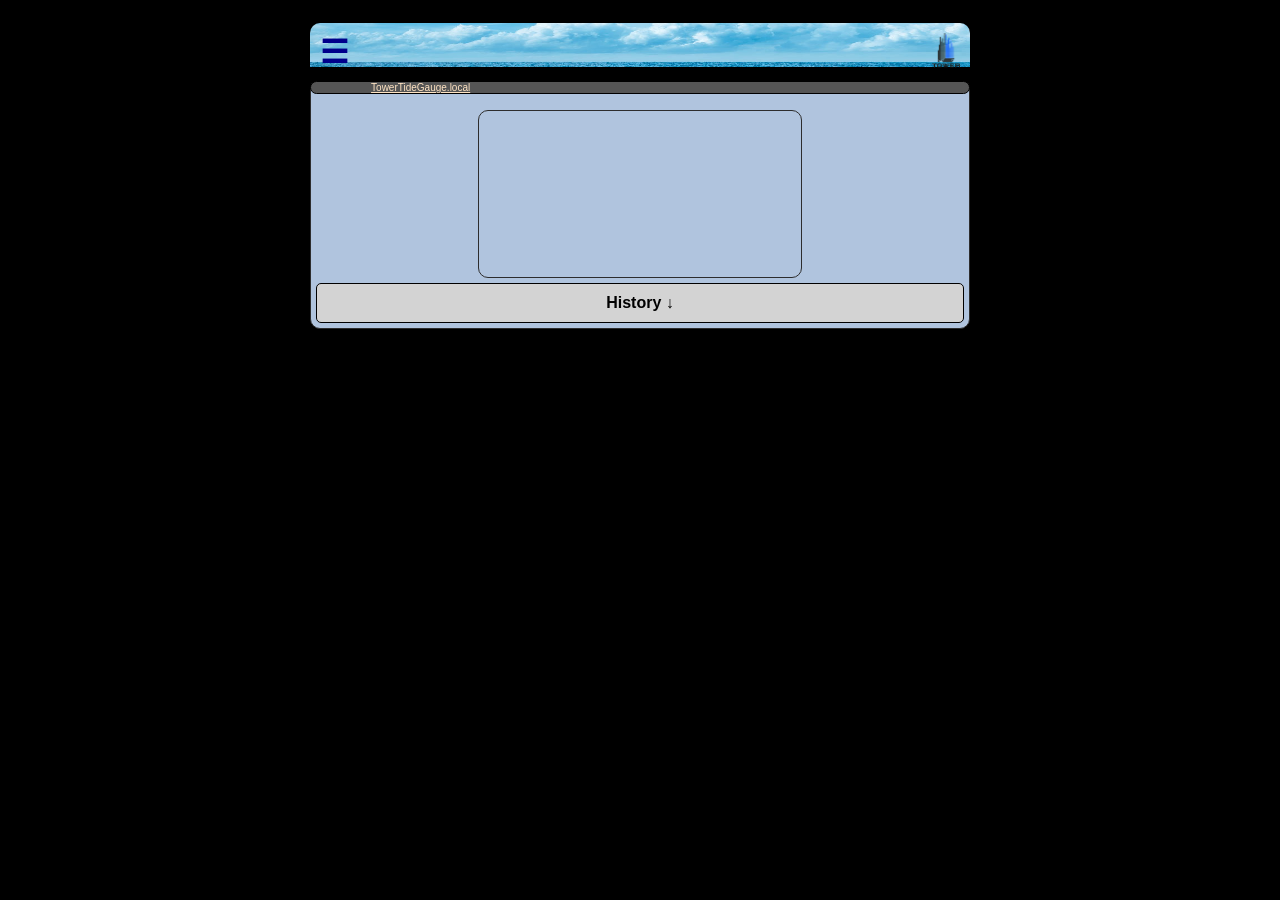
<file: data/index.html>
<!DOCTYPE html>
<html>

<head>
    <title>Tower Tide Gauge</title>
    <meta name="viewport" content="width=device-width, initial-scale=1">
    <link rel="stylesheet" href="index.css">
    <script src="index.js"></script>
    <script src="update.js"></script>
    <script src="Chart.min.js"></script>
    /
</head>

<body id="mainBody">
    <div class="header">
        <a id="navMenu" onclick="OpenNavMenu()">&#9776;</a>
        <a id="CurrentLocation"></a>
        <a id="logo" href="http://www.towertidegauge.com/"><img src="Tower.png" height=35></a>
    </div>
    <div class="col-12 footer" id="info">
        <a class="col-4" href="http://towertidegauge.local">TowerTideGauge.local</a>
        <a class="col-4" id="localIP"></a>
        <a class="col-4" id="clientIP"></a>
    </div>

    <div class="col-12 container" id="SettingsContainer">
        <a class="col-12 settingsheader">Save Settings</a>
        <button class="col-6" id="SaveSettings" onclick="SaveSettings()">&#10004;</button>
        <button class="col-6 " id="CancelSettings" onclick="OpenSettings()">&#10008;</button>

        <!--==============================================================-->
        <span class="col-12 container">
            <a class="col-12 settingsheader">Sensor Settings</a>
            <a class="col-6">Country</a>
            <input class="col-6" id="Sensor_Country" type="text" size="3">
            <a class="col-6">Location</a>
            <input class="col-6" id="Sensor_Location" type="text">
            <a class="col-6">Latitude</a>
            <input class="col-6" id="Sensor_Latitude" type="text" size="10">
            <a class="col-6">Longitude</a>
            <input class="col-6" id="Sensor_Longitude" type="text" size="10">
            <a class="col-6">Time Zone</a>
            <select class="col-6" id="Sensor_TimeZone">
                <option value="0">+0</option>
                <option value="1">+1</option>
                <option value="2">+2</option>
                <option value="3">+3</option>
                <option value="4">+4</option>
                <option value="5">+5</option>
                <option value="6">+6</option>
                <option value="7">+7</option>
                <option value="8">+8</option>
                <option value="9">+9</option>
                <option value="10">+10</option>
                <option value="11">+11</option>
                <option value="12">+12</option>
                <option value="13">+13</option>
                <option value="14">+14</option>
                <option value="15">+15</option>
                <option value="16">+16</option>
                <option value="17">+17</option>
                <option value="18">+18</option>
                <option value="19">+19</option>
                <option value="20">+20</option>
                <option value="21">+21</option>
                <option value="22">+22</option>
                <option value="23">+23</option>
                <option value="-23">-23</option>
                <option value="-22">-22</option>
                <option value="-21">-21</option>
                <option value="-20">-20</option>
                <option value="-19">-19</option>
                <option value="-18">-18</option>
                <option value="-17">-17</option>
                <option value="-16">-16</option>
                <option value="-15">-15</option>
                <option value="-14">-14</option>
                <option value="-13">-13</option>
                <option value="-12">-12</option>
                <option value="-11">-11</option>
                <option value="-10">-10</option>
                <option value="-9">-9</option>
                <option value="-8">-8</option>
                <option value="-7">-7</option>
                <option value="-6">-6</option>
                <option value="-5">-5</option>
                <option value="-4">-4</option>
                <option value="-3">-3</option>
                <option value="-2">-2</option>
                <option value="-1">-1</option>
            </select>
            <a class="col-6">Type</a>
            <select class="col-6" id="Sensor_Type">
                <option value="0">Pressure</option>
                <option value="1">Radar</option>
            </select>
            <a class="col-6">Height</a>
            <input class="col-6" id="Sensor_Offset" type="number" size="7" max="100" min="-100" step="0.01">
            <a class="col-6">Units</a>
            <select class="col-6" id="Sensor_M_F">
                <option value="0" onclick="ToggleMeasurementUnits();">Meters</option>
                <option value="1" onclick="ToggleMeasurementUnits();">Feet</option>
            </select>
            <a class="col-6">Interval</a>
            <select class="col-6" id="Sensor_MeasurementInterval">
                <option value="60">1 min</option>
                <option value="300">5 min</option>
                <option value="600">10 min</option>
                <option value="900">15 min</option>
                <option value="1800">30 min</option>
                <option value="3600">60 min</option>
            </select>
        </span>
        <span class="col-12 container">
            <!--==============================================================-->
            <a class="col-12 settingsheader">WiFi Settings</a>
            <a class="col-6">SSID</a>
            <input class="col-6" id="WiFi_STA_SSID" type="text" class="input-box">
            <a class="col-6">Password</a>
            <input class="col-6" id="WiFi_STA_Password" type="password">
            <a class="col-6">TCP Port</a>
            <input class="col-6" type="number" max=65535 min=1 id="WiFi_tcpPort" placeholder="10232">
            <a class="col-6">UDP Port</a>
            <input class="col-6" type="number" max=65535 min=1 id="WiFi_udpPort" placeholder="8881">

            <a class="col-6">Search for WiFi</a>
            <button class="col-6" onclick="ScanNetworks()">&#x1f4f6;</button>
            <a class="col-12 settingsheader">FTP Settings</a>
            <a class="col-6">FTP Address</a>
            <input class="col-6" id="FTP_Server" type="text" class="input-box">
            <a class="col-6">Username</a> <input class="col-6" id="FTP_User" type="text" class="input-box">
            <a class="col-6">Password</a> <input class="col-6" id="FTP_Pass" type="password">

        </span>
        <span class="col-12 container">
            <button class="col-6" value="Download" onclick="DownloadFile('ExportedTides.csv', TideHistory)">Download
                File</button>
            <button class="col-6" value="Clear" onclick="DeleteTideHistory()">Clear History</button>
        </span>
        <span class="col-12 container">
            <button class="col-6" id="reboot" onclick="RestartESP();">Reboot</button>
            <button class="col-6" id="firmware" onclick="UpdateESP();">Firmware</button>
        </span>
    </div>
    <!--Readings==============================================================-->
    <div class="container">
        <a class="col-12" id="CurrentTideTime"></a><br>
        <a class="col-12" id="CurrentTideValue">
            <a class="col-12" id="CurrentTideUnits"></a>
        </a>
        <canvas class="TideChart" id="TideChart"></canvas>
        <a class="history" id="tidehistory" onclick="ShowHistory()">History &#x2193</a>
        <div id="TideTable"></div>
    </div>
    <!--Password====================================================================-->
    <div class="PasswordForm" id="PasswordForm">
        <div class="PasswordForm-content">
            <a class="ClosePassword" onclick="CloseNavMenu()">&times;</a>
            <h1>Enter Password</h1>
            <input id="Password" name=pwd placeholder=Password type=Password>
            <input id="Submit" type=submit onclick=AdminCheck(this.form) value=Login></form>
        </div>
    </div>
    <!--Modal====================================================================-->
    <div class="modal" id="ScanNetworkModal">
        <div class="modal-content">
            <div class="modal-header">
                <span class="Close" onclick="CloseModal();">&times;</span>
                <span onclick="RefreshNetworklist();">&#x21bb;</span>
                <b>Please select a network.</b>
            </div>
            <div class="modal-body">
                <div id="FoundNetworks"></div>
            </div>
        </div>
    </div>
</body>

</html>
</file>
<file: data/index.css>
@media screen and (min-width: 501px) {
    body {
        font-size: 20px;
    }
}

@media screen and (max-width: 400px) {
    body {
        font-size: 12px;
    }
}

* {
    box-sizing: border-box;
}

.row::after {
    content: "";
    clear: both;
    display: table;
}

[class*="col-"] {
    float: left;
    padding: 0px;
}

.col-1 {
    width: 8.33%;
}

.col-2 {
    width: 16.66%;
}

.col-3 {
    width: 25%;
}

.col-4 {
    width: 33.33%;
}

.col-5 {
    width: 41.66%;
}

.col-6 {
    width: 50%;
}

.col-7 {
    width: 58.33%;
}

.col-8 {
    width: 66.66%;
}

.col-9 {
    width: 75%;
}

.col-10 {
    width: 83.33%;
}

.col-11 {
    width: 91.66%;
}

.col-12 {
    width: 100%;
}

html,
body {
    font-family: Helvetica;
    background-color: black;
    margin: auto;
    max-width: 660px;
    min-width: 320px;
}

.PasswordForm h1 {
    color: aliceblue;
}

#tidehistory {
    font-weight: bold;
    width: 100%;
    border-radius: 5px;
    border: 1px solid black;
    margin: auto;
}

input,
select {
    -webkit-appearance: none;
    -moz-appearance: none;
    border-radius: 5px;
    border: 1px solid black;
    margin: auto;
    appearance: none;
    text-align: center;
    text-align-last: center;
    padding: 5px 0px;
    background-color: aliceblue;
    font-size: 20px;
}

Label {
    font-size: 20px;
    color: darkblue;
    margin: auto;
    padding: 1px;
    text-decoration: none;
    display: block;
    text-align: center;
}

button {
    background-color: rgb(0, 0, 155);
    border: 1px solid rgb(45, 45, 45);
    border-radius: 10px;
    display: inline-block;
    color: aliceblue;
    font-size: 24px;
    text-decoration: none;
    width: 150px;
    margin: auto;
    padding: 30px 10px;
    text-align: center;
}

.header {
    background-image: url("ocean.jpg");
    background-size: 100% 100%;
    color: darkblue;
    font-size: 32px;
    display: block;
    border-radius: 10px;
    min-width: 360px;
    padding: 10px;
    font-weight: bold;
    width: 100%;

}

#logo {
    float: right;
}

.header-left {
    margin: auto;
    padding: 10px;
    display: inline-flex;
}

.header-right {
    margin: auto;
    padding: 20px 10px;
    display: block;
    float: right;
}

.footer {
    border: 1px solid rgb(45, 45, 45);
    background-color: #555;
    border: 1px solid black;
    border-radius: 10px;
    font-size: 10px;
    color: bisque;
    text-align: center;
    font-weight: lighter;
    width: 100%;
    margin: auto;

}

.history {
    background-color: lightgray;
    color: black;
    font-size: 16px;
    display: block;
    border-radius: 10px;
    padding: 10px;
    font-weight: bold;
    width: 100%;

}

#info a,
a:visited,
a:hover,
a:active {
    color: inherit;
}

#CurrentLocation {
    margin: auto;
    padding: 10px;
    display: inline;
    font-size: 32px;
}

#CurrentTideTime {
    font-size: 32px;
}

#CurrentTideValue {
    font-size: 64px;
}

#CurrentTideUnits {
    font-size: 32px;
}

.ScanWireless {
    margin: auto;
}

.container {
    background-color: lightsteelblue;
    border: 1px solid rgb(45, 45, 45);
    border-radius: 10px;
    padding: 5px;
    display: block;
    text-align: center;
    width: 100%;
}

.Sensor,
.WiFi {
    background-color: aliceblue;
    border: px solid rgb(45, 45, 45);
    border-radius: 10px;
    padding: 10px 10px;
    margin: auto;
    display: block;
    text-align: center;
}

.TideChart {
    border: 1px solid rgb(45, 45, 45);
    border-radius: 10px;
    padding: 5px;
    margin: auto;
    height: 80%;
    width: 50%;
}

.TideTable {
    border: 1px solid rgb(45, 45, 45);
    background-color: lightsteelblue;
    border-radius: 10px;
    padding: 0px, 10px;
    margin: auto;
    display: none;
}

.TideReading {
    border: 1px solid rgb(45, 45, 45);
    background-color: whitesmoke;
    margin: auto;
    display: inline-block;
    width: 100%;
}

#TideReadingData {
    border: 1px solid rgb(45, 45, 45);
    background-color: whitesmoke;
    padding: 2px;
    margin: auto;
    display: inline-block;
    width: 33%;
}

.Setting {
    border: 1px solid rgb(45, 45, 45);
    margin: auto;
    padding: 2px;
    display: inline-block;
    width: 100%;
    text-align: center;
}

.settingsheader {
    background-color: lightslategray;
    color: black;
    padding: 5px;
    text-align: center;
    border-radius: 5px;

}

.SaveButton {
    border: 1px solid rgb(45, 45, 45);
    text-align: center;
    background-color: aliceblue;
    display: inline;
    margin: auto;
    position: fixed;
    bottom: 0;
    max-width: 660px;
}

#SaveSettings {
    background-color: lightgreen;
    border: 1px solid rgb(45, 45, 45);
    display: inline;
    margin: auto;
    color: black;
    height: 50px;
}

#CancelSettings {
    background-color: lightcoral;
    border: 1px solid rgb(45, 45, 45);
    color: black;
    display: inline;
    margin: auto;
    height: 50px;

}

.canvas {
    background-color: white;
    position: relative;
}

.button,
.WiFiLogo {
    background-color: rgb(0, 0, 155);
    border: 1px solid rgb(45, 45, 45);
    border-radius: 10px;
    display: block;
    color: aliceblue;
    font-size: 24px;
    text-decoration: none;
    width: 150px;
    margin: auto;
    padding: 10px 20px;
    text-align: center;
}

#dth {
    width: 90vw;
    margin-bottom: 10px;
}


/* The Modal (background) */

.modal {
    display: none;
    /* Hidden by default */
    position: fixed;
    /* Stay in place */
    z-index: 1;
    /* Sit on top */
    padding-top: 25px;
    /* Location of the box */
    left: 0;
    top: 0;
    width: 100%;
    /* Full width */
    height: 100%;
    /* Full height */
    overflow: auto;
    /* Enable scroll if needed */
    background-color: rgb(0, 0, 0);
    /* Fallback color */
    background-color: rgba(0, 0, 0, 0.4);
    /* Black w/ opacity */
}


/* Modal Content */

.modal-content {
    background-color: gray;
    border-radius: 10px;
    margin: auto;
    padding: 0;
    border: 1px solid white;
    width: 100%;
    box-shadow: 0 4px 8px 0 rgba(0, 0, 0, 0.2), 0 6px 20px 0 rgba(0, 0, 0, 0.19);
    -webkit-animation-name: animatetop;
    -webkit-animation-duration: 0.4s;
    animation-name: animatetop;
    animation-duration: 0.4s;
    max-width: 600px;
    overflow: auto;
    text-align: center;
}

.Close,
.RefreshNetworks {
    color: white;
    float: right;
    font-size: 22px;
    font-weight: bold;
}

.ScanNetworkModal {
    max-width: 300px;
    min-width: 240px;
}

#SettingsContainer {
    border: 2px solid black;
    margin: auto;
    display: none;
}

.modal-header {
    padding: 2px;
    background-color: silver;
    border-top-left-radius: 10px;
    border-top-right-radius: 10px;
    color: white;
}

.modal-body {
    padding: 2px 2px;
}

.CreatedNetworkElement {
    padding: 5px;
    margin: 2px;
    border-color: black;
    border-width: 2px;
    border-style: solid;
    background-color: lightskyblue;
    border-radius: 10px;
    color: Black;
}

.UpdateSource {
    border: black;
    border-radius: 10px;
    border-width: 1px;
    border-style: solid;
    padding: 10px 32px;
    text-decoration: none;
    display: block;
    font-size: 16px;
    width: auto;
    margin: auto;
    padding: 10px;
}

.UpdateButton,
.UpdateFileButton {
    background-color: rgb(0, 0, 155);
    border-radius: 10px;
    border: black;
    color: white;
    display: inline-block;
    font-size: 16px;
    width: 100px;
    margin: auto;
    padding: 10px;
}

.PasswordForm {
    height: 0%;
    width: 0%;
    position: fixed;
    z-index: 1;
    top: 0;
    left: 0;
    background-color: black;
    background-color: rgba(0, 0, 0, 0.9);
    overflow-x: hidden;
    transition: 0.5s;
    text-align: center;
}

.PasswordForm-content {
    position: relative;
    margin: auto;
    max-width: 500px;
}

.PasswordForm input {
    background-color: lightblue;
    font-size: 32px;
    color: darkgray;
    margin: auto;
    padding: 20px;
    text-decoration: none;
    display: block;
    transition: 0.3s;
    width: 80%;
    border-radius: 20px;
    border: 1px solid black;
}

#Submit {
    background-color: darkblue;
    color: aliceblue;
    border: 1px solid aliceblue;
}

.ClosePassword {
    color: lightcoral;
    position: absolute;
    top: 5px;
    right: 5%;
    font-size: 60px;
}

#ResetTideGauge {
    width: 100%;
    background-color: cornflowerblue;
}
</file>
